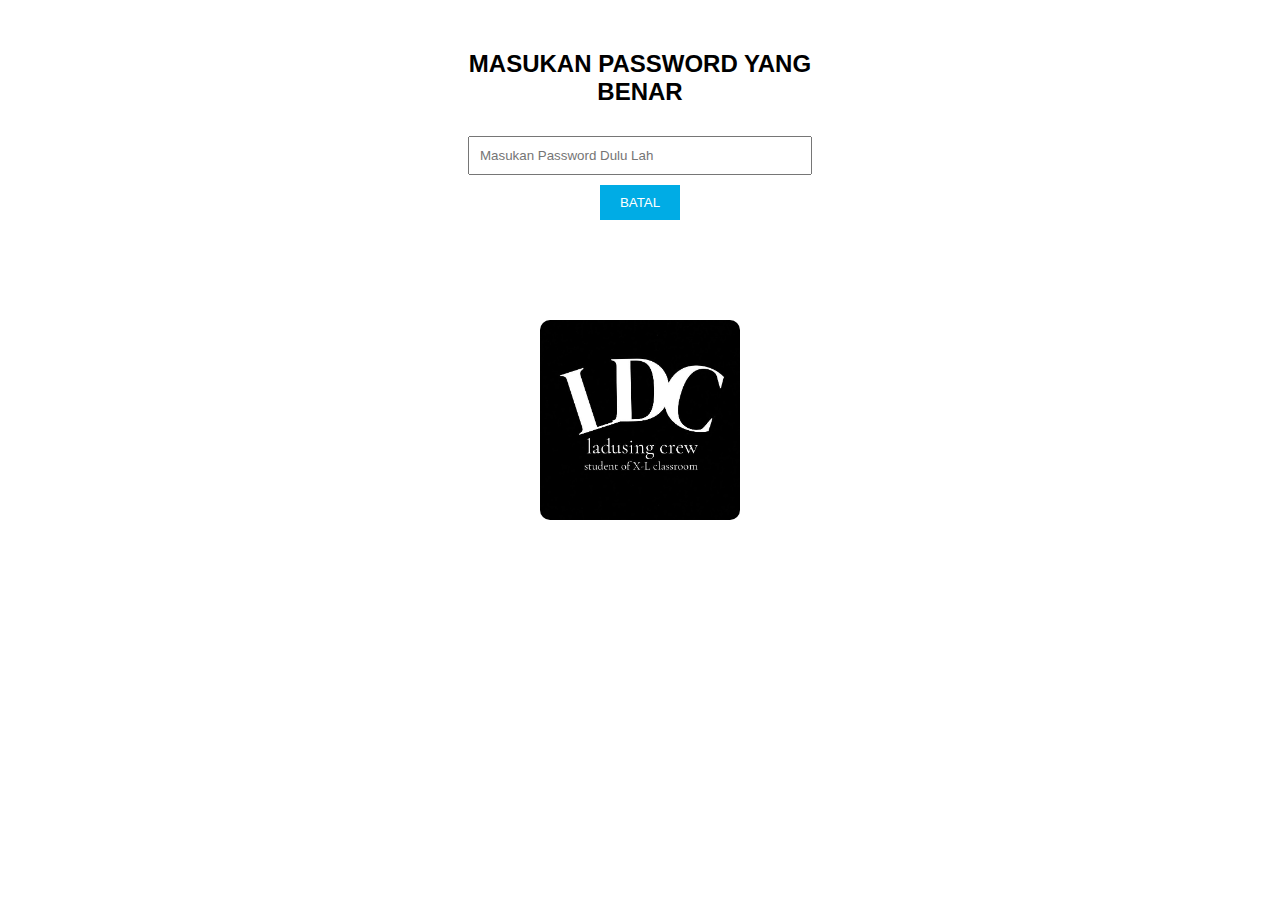
<file: index.html>
<!DOCTYPE html>
<html lang="en">
<head>

    <audio autoplay loop>
        <source src="pusing.mp3" type="audio/mpeg">
        Your browser does not support the audio tag.
    </audio>


    <meta charset="UTF-8">
    <meta name="viewport" content="width=device-width, initial-scale=1.0">
    <title>Password keamanan</title>
    <style>
        body {
            font-family: Arial, sans-serif;
            text-align: center;
            margin-top: 50px;
        }
        .container {
            max-width: 400px;
            margin: auto;
            text-align: center;
        }
        input[type="password"] {
            padding: 10px;
            width: 80%;
            margin: 10px 0;
        }
        button {
            padding: 10px 20px;
            background-color: #00ace5;
            color: white;
            border: none;
            cursor: pointer;
        }
        button:hover {
            background-color: #40c90a;
        }

        img {
           height : auto;
           margin : 100px ;
           border-radius: 10px ;
           width: 200px;
        }
    </style>
</head>
<body>
    <div class="container">
        <h2>MASUKAN PASSWORD YANG BENAR</h2>
        <input type="password" id="passwordInput" placeholder="Masukan Password Dulu Lah">
        <br>
        <button onclick="checkPassword()">BATAL</button>
        <audio id="errorSound" src="goblok.mp3"></audio> <!-- Link to your error sound -->
        <img src="class.jpg">
    </div>

    <script>
        const correctPassword = "kominfo#1234";  // Ganti dengan password yang kamu inginkan

        function checkPassword() {
            const inputPassword = document.getElementById("passwordInput").value;
            const errorSound = document.getElementById("errorSound");

            if (inputPassword === correctPassword) {
                alert("ANJAY!");
                location.href ='halaman1.html'
                // Redirect ke halaman lain atau apa pun yang kamu mau lakukan
            } else {
                alert("SALAH");
                errorSound.play();  // Memutar suara jika password salah
            }
        }
    </script>
</body>
</html>
</file>
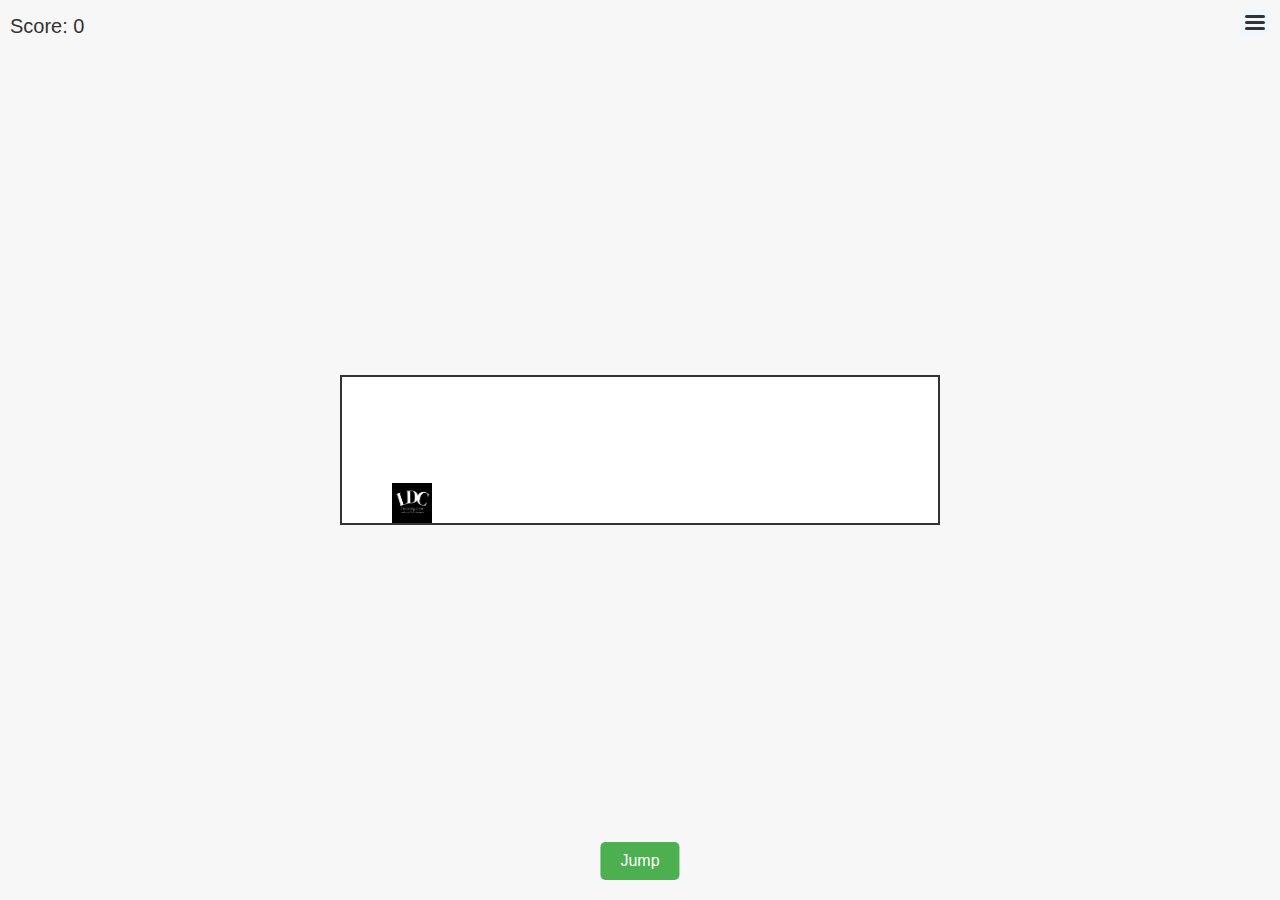
<file: dino.html>
<!DOCTYPE html>
<html lang="en">
<head>
    <meta charset="UTF-8">
    <meta name="viewport" content="width=device-width, initial-scale=1.0">
    <title>Game Dino</title>
    <link rel="stylesheet" href="styles.css">

    <div class="menu-container">
        <div class="menu-btn">
            <div></div>
            <div></div>
            <div></div>
        </div>
        <div class="menu-dropdown">
            <a href="halaman1.html">Home</a>
            <a href="jadwal.html">Jadwal</a>
            <a href="dino.html">Game</a>
        </div>
    </div>

    <script>
        // Event untuk toggle menu saat tombol diklik
        document.querySelector('.menu-btn').addEventListener('click', function() {
            document.querySelector('.menu-container').classList.toggle('active');
        });
    </script>

    <style>
        body {
            display: flex;
            justify-content: center;
            align-items: center;
            height: 100vh;
            margin: 0;
            background-color: #f7f7f7;
            font-family: Arial, sans-serif;
        }

        .game-container {
            position: relative;
            width: 600px;
            height: 150px;
            overflow: hidden;
            border: 2px solid #333;
            background-color: white;
        }

        .dino {
            position: absolute;
            bottom: 0;
            left: 50px;
            width: 40px;
            height: 40px;
            background-image: url('dino.png'); /* Ganti dengan gambar dino yang diinginkan */
            background-size: cover;
        }

        .cactus {
            position: absolute;
            bottom: 0;
            right: -60px;
            width: 20px;
            height: 40px;
            background-color: green;
            animation: move 1ms infinite linear;
        }

        @keyframes move {
            0% {
                right: -60px;
            }
            100% {
                right: 600px;
            }
        }

        .score {
            position: absolute;
            top: 10px;
            left: 10px;
            font-size: 20px;
            font-family: Arial, sans-serif;
        }

        #jump-button {
            position: absolute;
            bottom: 20px;
            left: 50%;
            transform: translateX(-50%);
            padding: 10px 20px;
            font-size: 16px;
            cursor: pointer;
            background-color: #4CAF50; /* Warna dasar tombol */
            color: white;
            border: none;
            border-radius: 5px;
            transition: background-color 0.3s ease;
        }

        #jump-button:active {
            background-color: #45a049; /* Warna saat ditekan */
        }

        #restart-button {
            display: none;
            padding: 10px 20px;
            font-size: 16px;
            cursor: pointer;
            margin-top: 10px;
        }
    </style>
</head>
<body>
    <div class="game-container">
        <div class="dino" id="dino"></div>
        <div class="cactus" id="cactus"></div>
    </div>
    <div class="score" id="score">Score: 0</div>
    <button id="jump-button">Jump</button>
    <button id="restart-button">Restart</button>
    
    <audio id="jump-sound" src="jump.mp3"></audio> <!-- Tambahkan file suara jump -->

    <script>
        const dino = document.getElementById('dino');
        const cactus = document.getElementById('cactus');
        const scoreDisplay = document.getElementById('score');
        const jumpButton = document.getElementById('jump-button');
        const restartButton = document.getElementById('restart-button');
        const jumpSound = document.getElementById('jump-sound');
        let score = 0;
        let isJumping = false;
        let gameInterval;

        // Mengatur cactus agar muncul secara acak
        function startCactusAnimation() {
            gameInterval = setInterval(() => {
                let cactusPosition = 600;
                cactus.style.right = cactusPosition + 'px';
                cactus.style.animationDuration = '2s';

                let checkCollision = setInterval(() => {
                    if (cactusPosition < 100 && cactusPosition > 50 && !isJumping) {
                        alert('Game Over! Your score: ' + score);
                        clearInterval(gameInterval);
                        clearInterval(checkCollision);
                        restartButton.style.display = 'block';
                        return;
                    } else if (cactusPosition < 0) {
                        clearInterval(checkCollision);
                        score++;
                        scoreDisplay.textContent = 'Score: ' + score;
                    }
                    cactusPosition -= 10; // Menggerakkan cactus
                    cactus.style.right = cactusPosition + 'px';
                }, 20);
            }, 2000);
        }

        // Fungsi untuk melompat
        function jump() {
            if (isJumping) return;
            isJumping = true;
            jumpSound.play(); // Memainkan suara saat lompat

            let jumpHeight = 0;
            const jumpInterval = setInterval(() => {
                if (jumpHeight >= 100) {
                    clearInterval(jumpInterval);
                    const fallInterval = setInterval(() => {
                        if (jumpHeight <= 0) {
                            clearInterval(fallInterval);
                            isJumping = false;
                        }
                        jumpHeight -= 5; // Mengurangi tinggi saat jatuh
                        dino.style.bottom = jumpHeight + 'px';
                    }, 20);
                }
                jumpHeight += 5; // Menaikkan dino
                dino.style.bottom = jumpHeight + 'px';
            }, 20);
        }

        // Kontrol lompat dengan spasi
        document.addEventListener('keydown', (event) => {
            if (event.code === 'Space') {
                jump();
            }
        });

        // Menghubungkan tombol jump
        jumpButton.addEventListener('click', jump);

        // Menghubungkan tombol restart
        restartButton.addEventListener('click', () => {
            location.reload();
        });

        // Mulai game
        startCactusAnimation();
    </script>


</body>
</html>
</file>
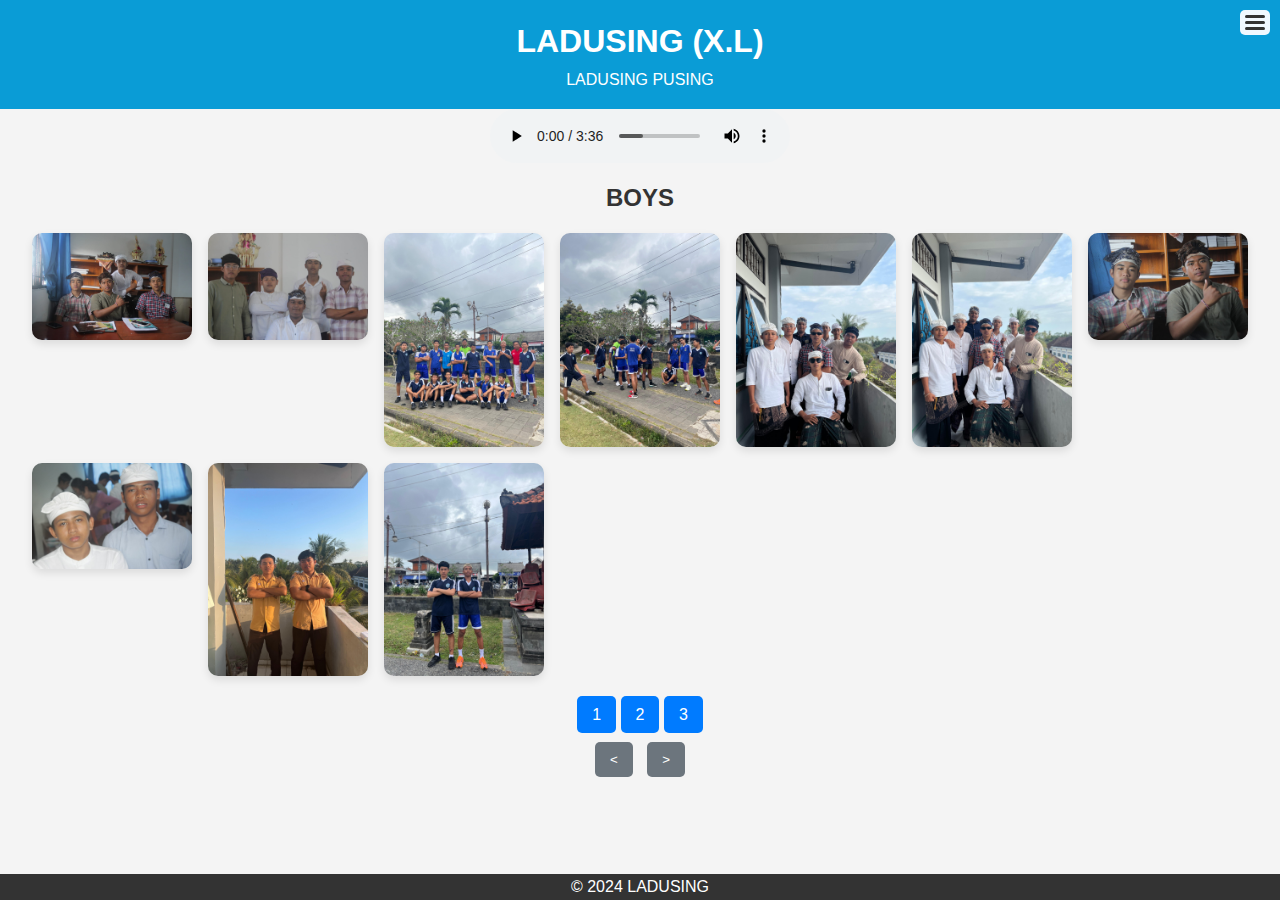
<file: halaman1.html>
<!DOCTYPE html>
<html lang="id">
<head>
    <meta charset="UTF-8">
    <meta name="viewport" content="width=device-width, initial-scale=1.0">
    <title>ladusing class</title>
    <link rel="stylesheet" href="styles.css">
</head>
<body>
    <header>
        <h1>LADUSING (X.L) </h1>
        <p>LADUSING PUSING</p>
    </header>


    <div class="audio-container">
        <audio controls autoplay loop>
        <source src="boxing.mp3" type="audio/mpeg">
    </audio>
    </div>


    <div class="menu-container">
        <div class="menu-btn">
            <div></div>
            <div></div>
            <div></div>
        </div>
        <div class="menu-dropdown">
            <a href="halaman1.html">Home</a>
            <a href="jadwal.html">Jadwal</a>
            <a href="dino.html">Game</a>
        </div>
    </div>

    <script>
        // Event untuk toggle menu saat tombol diklik
        document.querySelector('.menu-btn').addEventListener('click', function() {
            document.querySelector('.menu-container').classList.toggle('active');
        });
    </script>


    <section class="gallery">
        <h2>BOYS</h2>
        <div class="image-grid">

        
            <img src="1.jpg" alt=" 1">
            <img src="2.jpg" alt=" 2">
            <img src="4.jpg" alt=" 3">
            <img src="6.jpg" alt=" 4">
            <img src="e.jpg" alt=" 5">
            <img src="t.jpg" alt=" 6">
            <img src="op.jpg" alt=" 7">
            <img src="yp.jpg" alt=" 8">
            <img src="ui.jpg" alt=" 9">
            <img src="ho.jpg" alt=" 10">

        </div>

        <div class="navigation">
            <a href="halaman1.html" class="page-button">1</a>
            <a href="halaman2.html" class="page-button">2</a>
            <a href="halaman3.html" class="page-button">3</a>
        </div>

       
    
        <div class="footer">
            <button onclick="goToPreviousPage()"><</button>
            <button onclick="goToNextPage()">></button>
        </div>
    
        <script>
            function goToPreviousPage() {
                window.location.href = 'halaman1.html'; // Ganti dengan nama file halaman sebelumnya jika ada
            }
    
            function goToNextPage() {
                window.location.href = 'halaman2.html';
            }
        </script>
    
        
    </section>
        
    <footer>
        <p>&copy; 2024 LADUSING</p>
    </footer>
</body>
</html>
</file>
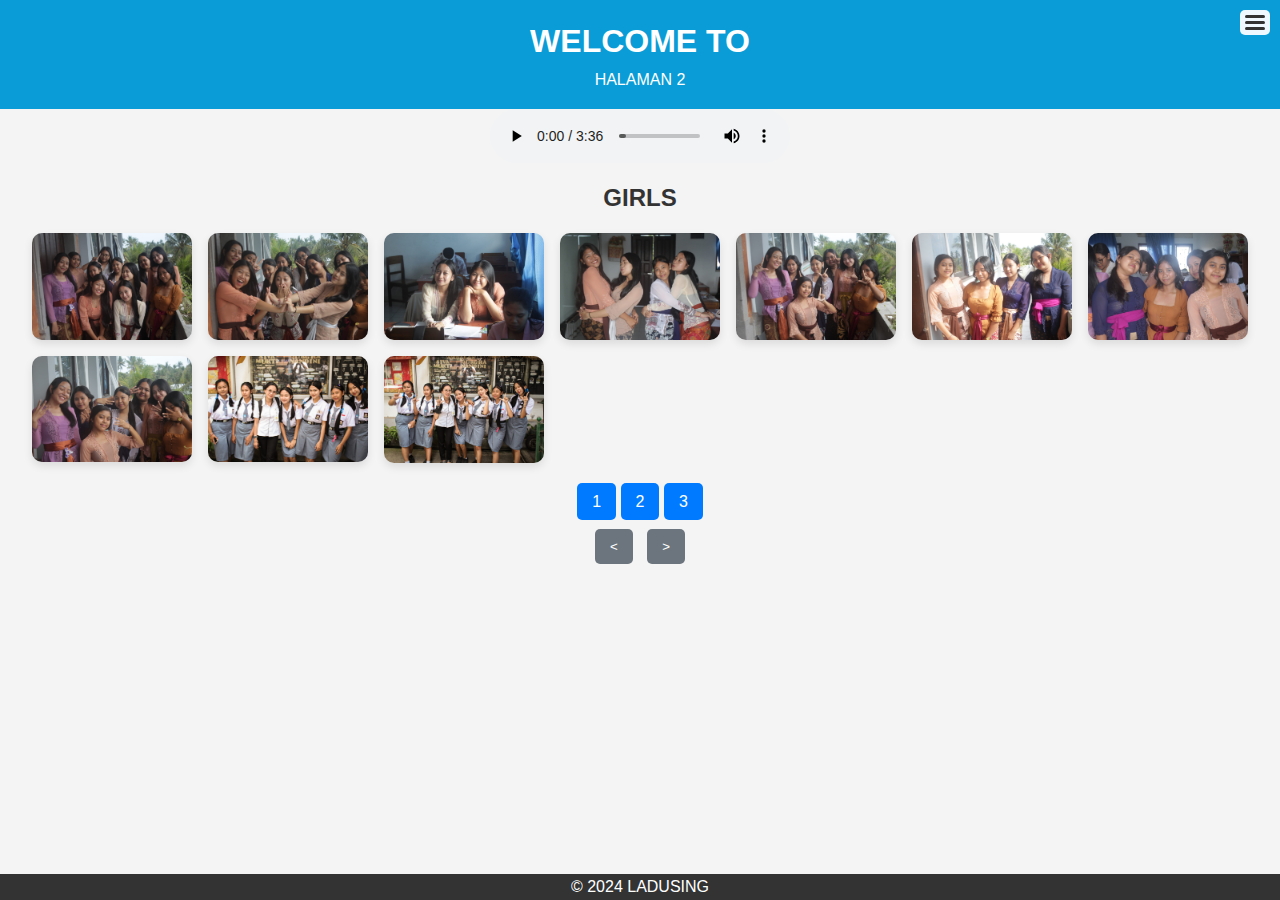
<file: halaman2.html>
<!DOCTYPE html>
<html lang="id">
<head>
    <meta charset="UTF-8">
    <meta name="viewport" content="width=device-width, initial-scale=1.0">
    <title>ladusing class</title>
    <link rel="stylesheet" href="styles.css">
</head>
<body>
    <header>
        <h1>WELCOME TO</h1>
        <p>HALAMAN 2</p>

    </header>
    

    <div class="audio-container">
        <audio controls autoplay loop>
        <source src="boxing.mp3" type="audio/mpeg">
    </audio>
    </div>


    <div class="menu-container">
        <div class="menu-btn">
            <div></div>
            <div></div>
            <div></div>
        </div>
        <div class="menu-dropdown">
            <a href="halaman1.html">Home</a>
            <a href="jadwal.html">Jadwal</a>
            <a href="dino.html">Game</a>
        </div>
    </div>

    <script>
        // Event untuk toggle menu saat tombol diklik
        document.querySelector('.menu-btn').addEventListener('click', function() {
            document.querySelector('.menu-container').classList.toggle('active');
        });
    </script>


    <section class="gallery">
        <h2>GIRLS</h2>
        <div class="image-grid">

        
            <img src="q.jpg" alt=" 1">
            <img src="w.jpg" alt=" 2">
            <img src="mm.jpg" alt=" 3">
            <img src="yuu.jpg" alt=" 4">
            <img src="pp.jpg" alt=" 5">
            <img src="qqq.jpg" alt=" 6">
            <img src="miu.jpg" alt=" 7">
            <img src="xx.jpg" alt=" 8">
            <img src="gg.jpg" alt=" 9">
            <img src="gu.jpg" alt=" 10">

        </div>

        <div class="navigation">
            <a href="halaman1.html" class="page-button">1</a>
            <a href="halaman2.html" class="page-button">2</a>
            <a href="halaman3.html" class="page-button">3</a>
        </div>
    
        <div class="footer">
            <button onclick="goToPreviousPage()"><</button>
            <button onclick="goToNextPage()">></button>
        </div>
    
        <script>
            function goToPreviousPage() {
                window.location.href = 'halaman1.html'; // Ganti dengan nama file halaman sebelumnya jika ada
            }
    
            function goToNextPage() {
                window.location.href = 'halaman3.html';
            }
        </script>
    
        
    </section>
        
    <footer>
        <p>&copy; 2024 LADUSING</p>
    </footer>
</body>
</html>
</file>
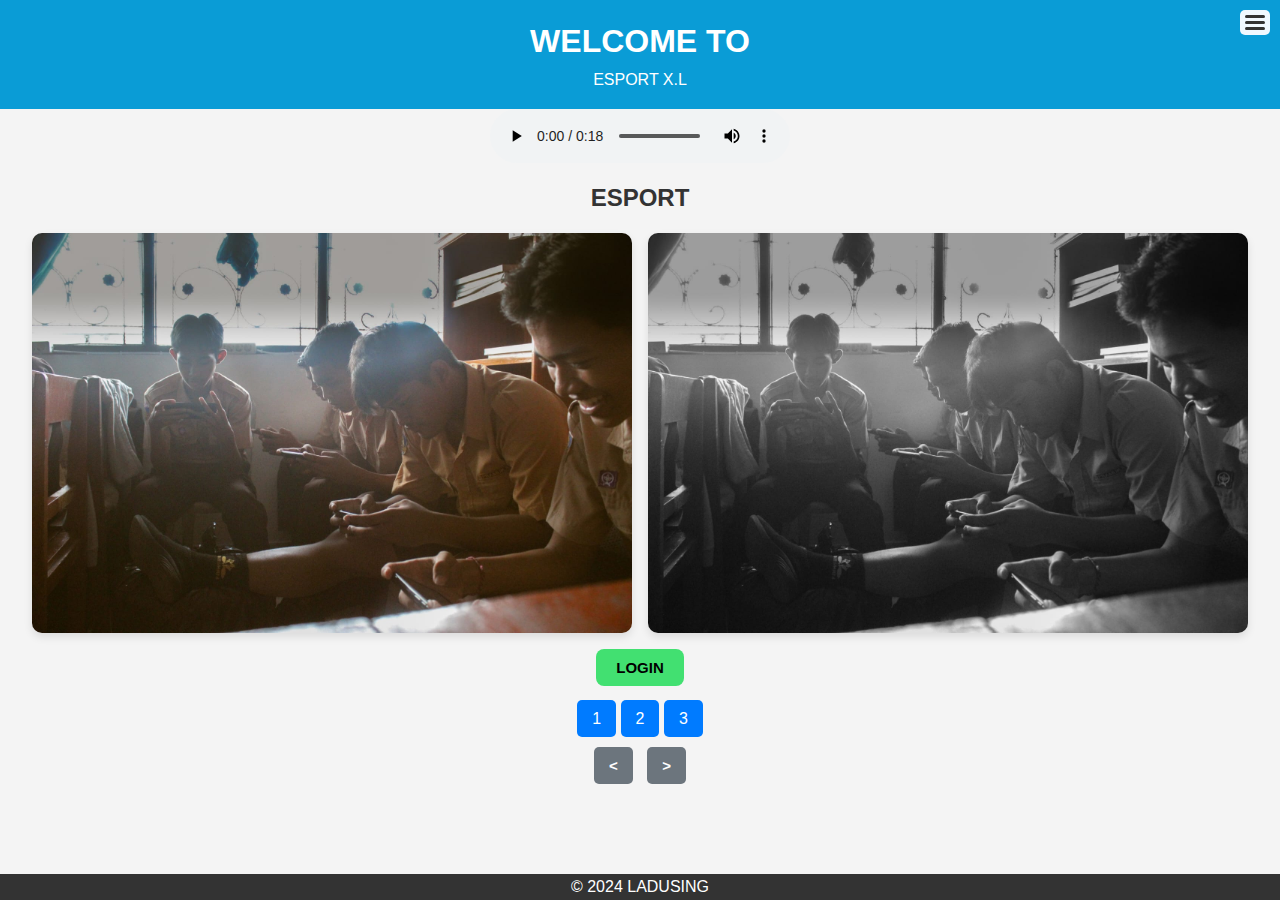
<file: halaman3.html>
<!DOCTYPE html>
<html lang="id">
<head>
    <meta charset="UTF-8">
    <meta name="viewport" content="width=device-width, initial-scale=1.0">
    <title>ladusing class</title>
    <link rel="stylesheet" href="styles.css">
</head>
<body>
    <header>
        <h1>WELCOME TO </h1>
        <p>ESPORT X.L</p>
    </header>

    
    <div class="audio-container">
        <audio controls autoplay loop>
        <source src="berlutut.mp3" type="audio/mpeg">
    </audio>
    </div>


    <div class="menu-container">
        <div class="menu-btn">
            <div></div>
            <div></div>
            <div></div>
        </div>
        <div class="menu-dropdown">
            <a href="halaman1.html">Home</a>
            <a href="jadwal.html">Jadwal</a>
            <a href="dino.html">Game</a>
        </div>
    </div>

    <script>
        // Event untuk toggle menu saat tombol diklik
        document.querySelector('.menu-btn').addEventListener('click', function() {
            document.querySelector('.menu-container').classList.toggle('active');
        });
    </script>


    <section class="gallery">
        <h2>ESPORT</h2>

        <div class="image-grid">

            <img src="es.jpg" alt=" 1">
            <img src="po.jpg" alt=" 2">
            
        </div>


        <div>
            <h2></h2>
            <button onclick="loginToGame()">LOGIN</button>
        </div>
        

        <div class="navigation">
            <a href="halaman1.html" class="page-button">1</a>
            <a href="halaman2.html" class="page-button">2</a>
            <a href="halaman3.html" class="page-button">3</a>
        </div>


       

    
        <div class="footer">
            <button onclick="goToPreviousPage()"><</button>
            <button onclick="goToNextPage()">></button>
        </div>
    

        <style>
           
    
            button {
                background-color: #42e071;
                margin-bottom: 10px;
                margin-top: 5pxpx;
                color: #000;
                border: none;
                padding: 10px 20px;
                font-size: 15px;
                font-weight: bold;
                border-radius: 8px;
                cursor: pointer;
                transition: background-color 0.3s, transform 0.2s;
            }
    
            button:hover {
                background-color: #04abf9;
                transform: scale(1.05);
            }
    
            button:active {
                background-color: #04abf9;
                transform: scale(1);
                box-shadow: 0 2px 4px rgba(0, 0, 0, 0.2);
            }
        </style>



        <script>
            function goToPreviousPage() {
                window.location.href = 'halaman2.html'; // Ganti dengan nama file halaman sebelumnya jika ada
            }
    
            function goToNextPage() {
                window.location.href = 'halaman3.html';
            }
        </script>


<script>
    function loginToGame() {
        window.location.href = "mobilelegends://";
        setTimeout(() => {
            window.location.href = "https://play.google.com/store/apps/details?id=com.mobile.legends";
        }, 2000);
    }
</script>


    
        
    </section>
        
    <footer>
        <p>&copy; 2024 LADUSING</p>
    </footer>
</body>
</html>
</file>
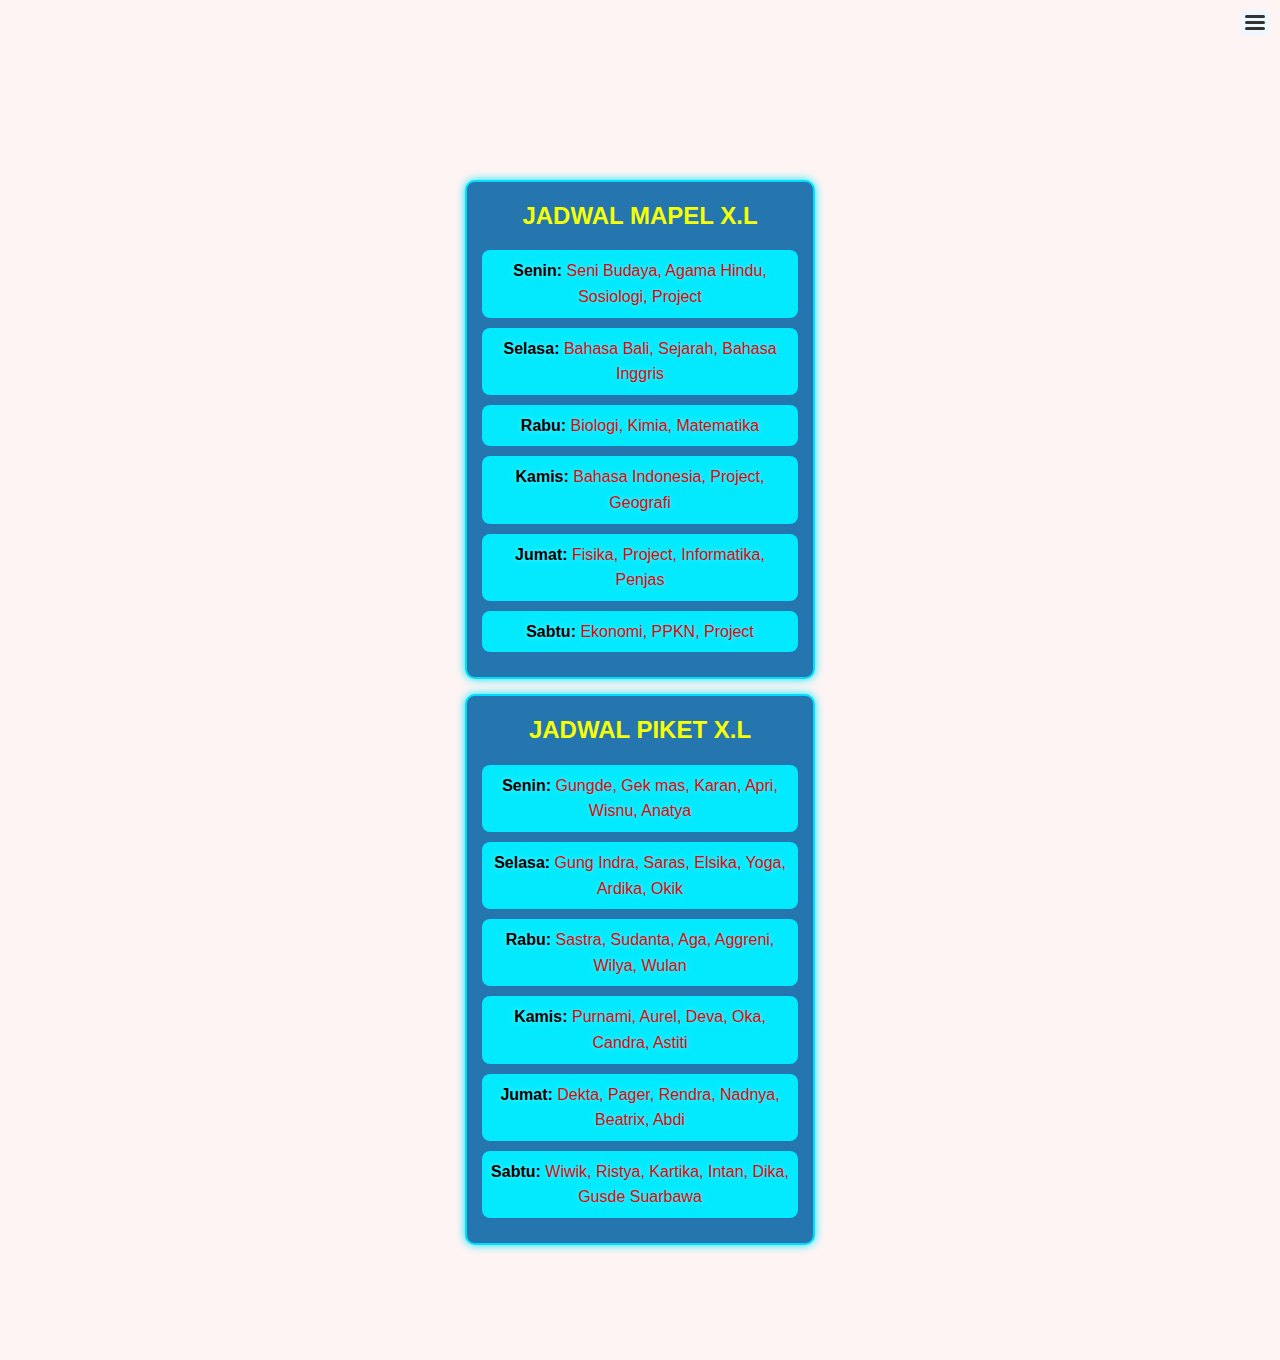
<file: jadwal.html>
<!DOCTYPE html>
<html lang="en">
<head>
    <meta charset="UTF-8">
    <meta name="viewport" content="width=device-width, initial-scale=1.0">
    <title>JADWAL PELAJARAN X.L</title>
    <link rel="stylesheet" href="styles.css">

    <div class="menu-container">
        <div class="menu-btn">
            <div></div>
            <div></div>
            <div></div>
        </div>
        <div class="menu-dropdown">
            <a href="halaman1.html">Home</a>
            <a href="jadwal.html">Jadwal</a>
            <a href="dino.html">Game</a>
        </div>
    </div>

    <script>
        // Event untuk toggle menu saat tombol diklik
        document.querySelector('.menu-btn').addEventListener('click', function() {
            document.querySelector('.menu-container').classList.toggle('active');
        });
    </script>


    <style>

        body {
            font-family: 'Arial', sans-serif;
            background-color: #fef4f4;
            color: #fff;
            display: flex;
            justify-content: center;
            align-items: center;
            height: 140vh;
            margin: 10px;
            margin-top: 90px;
            flex-direction: column;
        }
        .container {
            display: flex;
            flex-direction: column;
            justify-content: center;
            align-items: center;
        }
        .schedule, .picket {
            background: #2575ae;
            border-radius: 10px;
            box-shadow: 0 0 10px rgb(0, 234, 255);
            padding: 15px;
            width: 100%;
            max-width: 350px;
            text-align: center;
            border: 2px solid #00ddff;
            margin-bottom: 15px;
        }
        h2 {
            color: #f7ff06;
            margin-bottom: 15px;
            font-size: 1.5em;
        }
        .day, .picket-day {
            background: #03eaff;
            color: #df0909;
            padding: 8px;
            border-radius: 8px;
            margin-bottom: 10px;
            font-size: 1em;
            text-shadow: 0 0 6px rgba(255, 255, 255, 0.4);
            transition: transform 0.3s ease, box-shadow 0.3s ease;
        }
        .day:hover, .picket-day:hover {
            transform: scale(1.03);
            box-shadow: 0 0 15px rgba(255, 255, 255, 0.5);
        }
        .day span, .picket-day span {
            font-weight: bold;
            color: hsl(0, 0%, 0%);
        }
    </style>
</head>
<body>

    <div class="container">
        <div class="schedule">
            <h2>JADWAL MAPEL X.L</h2>

            <div class="day">
                <span>Senin:</span> Seni Budaya, Agama Hindu, Sosiologi, Project
            </div>
            <div class="day">
                <span>Selasa:</span> Bahasa Bali, Sejarah, Bahasa Inggris
            </div>
            <div class="day">
                <span>Rabu:</span> Biologi, Kimia, Matematika
            </div>
            <div class="day">
                <span>Kamis:</span> Bahasa Indonesia, Project, Geografi
            </div>
            <div class="day">
                <span>Jumat:</span> Fisika, Project, Informatika, Penjas
            </div>
            <div class="day">
            <span>Sabtu:</span> Ekonomi, PPKN, Project
        </div>




        </div>

        <div class="picket">
            <h2>JADWAL PIKET X.L</h2>

            <div class="picket-day">
                <span>Senin:</span> Gungde, Gek mas, Karan, Apri, Wisnu, Anatya
            </div>
            <div class="picket-day">
                <span>Selasa:</span> Gung Indra, Saras, Elsika, Yoga, Ardika, Okik
            </div>
            <div class="picket-day">
                <span>Rabu:</span> Sastra, Sudanta, Aga, Aggreni, Wilya, Wulan
            </div>
            <div class="picket-day">
                <span>Kamis:</span> Purnami, Aurel, Deva, Oka, Candra, Astiti
            </div>
            <div class="picket-day">
                <span>Jumat:</span> Dekta, Pager, Rendra, Nadnya, Beatrix, Abdi
            </div>
            <div class="picket-day">
                <span>Sabtu:</span> Wiwik, Ristya, Kartika, Intan, Dika, Gusde Suarbawa
            </div>

        </div>
    </div>

</body>
</html>
</file>
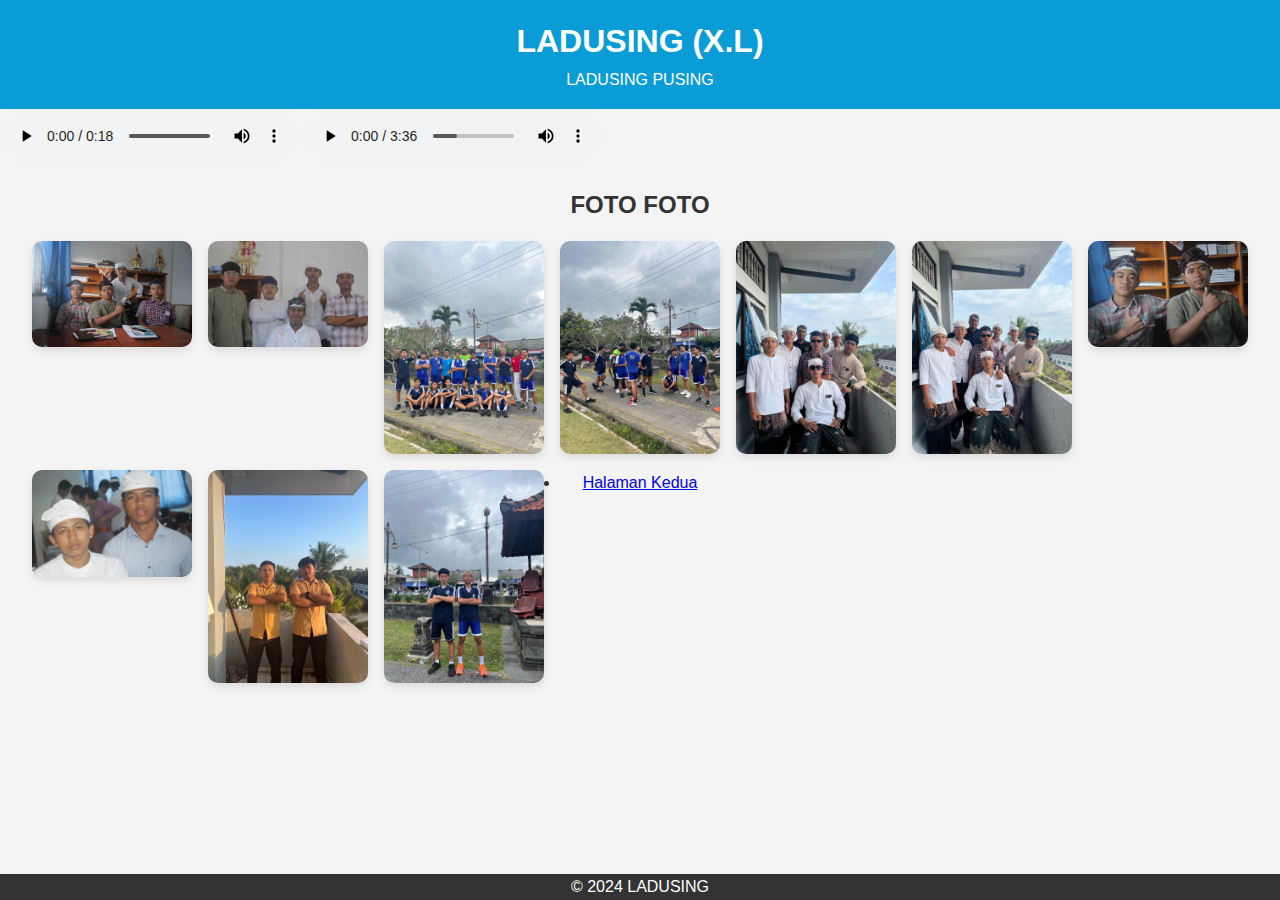
<file: utama.html>
<!DOCTYPE html>
<html lang="id">
<head>
    <meta charset="UTF-8">
    <meta name="viewport" content="width=device-width, initial-scale=1.0">
    <title>ladusing class</title>
    <link rel="stylesheet" href="styles.css">
</head>
<body>
    <header>
        <h1>LADUSING (X.L) </h1>
        <p>LADUSING PUSING</p>

    </header>
    
    <audio controls autoplay>
        <source src="berlutut.mp3" type="audio/mpeg">
        Browser kamu tidak mendukung elemen audio.
    </audio>

    <audio controls autoplay>
        <source src="boxing.mp3" type="audio/mpeg">
        Browser kamu tidak mendukung elemen audio.
    </audio>


    <section class="gallery">
        <h2>FOTO FOTO</h2>
        <div class="image-grid">

        
            <img src="1.jpg" alt=" 1">
            <img src="2.jpg" alt=" 2">
            <img src="4.jpg" alt=" 3">
            <img src="6.jpg" alt=" 4">
            <img src="e.jpg" alt=" 5">
            <img src="t.jpg" alt=" 6">
            <img src="op.jpg" alt=" 7">
            <img src="yp.jpg" alt=" 8">
            <img src="ui.jpg" alt=" 9">
            <img src="ho.jpg" alt=" 10">

            <li><a href="halaman2.html">Halaman Kedua</a></li>

        </div>
    </section>
        
    <footer>
        <p>&copy; 2024 LADUSING</p>
    </footer>
</body>
</html>
</file>
<file: styles.css>
* {
    margin: 0;
    padding: 0;
    box-sizing: border-box;
}

body {
    font-family: Arial, sans-serif;
    background-color: #f4f4f4;
    color: #333;
    line-height: 1.6;
}

header {
    background-color: #0a9cd6;
    color: white;
    padding: 1rem;
    text-align: center;
}

/* Container menu di pojok kanan atas */
.menu-container {
    position: absolute;
    top: 10px;
    right: 10px;
}

/* Tombol menu berbentuk garis 3 (hamburger) */
.menu-btn {
    display: flex;
    flex-direction: column;
    justify-content: space-between;
    width: 30px;
    height: 25px;
    cursor: pointer;
    background-color: aliceblue;
    padding: 5px;
    border-radius: 5px;
}

/* Garis-garis dalam tombol hamburger */
.menu-btn div {
    background-color: #333;
    height: 3px;
    border-radius: 3px;
}

/* Dropdown menu yang muncul saat tombol diklik */
.menu-dropdown {
    display: none;
    position: absolute;
    top: 40px;
    right: 0;
    background-color: #333;
    border-radius: 5px;
    overflow: hidden;
}

/* Item dalam menu dropdown */
.menu-dropdown a {
    color: white;
    padding: 10px 20px;
    text-decoration: none;
    display: block;
}

/* Hover efek untuk item menu */
.menu-dropdown a:hover {
    background-color: #555;
}

/* Agar dropdown muncul saat diklik */
.menu-container.active .menu-dropdown {
    display: block;
}


.audio-container {
    display: flex;
    justify-content: center;
    align-items: center;
   
}


.gallery, .video {
    padding: 1rem;
    text-align: center;

}

.image-grid {
    display: grid;
    grid-template-columns: repeat(auto-fit, minmax(150px, 1fr));
    gap: 1rem;
    padding: 1rem;
}

.image-grid img {
    width: 100%;
    border-radius: 10px;
    box-shadow: 0 4px 8px rgba(0, 0, 0, 0.1);
    transition: transform 0.5s ease;
}




.image-grid img:hover {
    transform: scale(1.20);
}

.navigation {
    margin-top: 10px;
    margin-bottom: 0px;
}

.page-button {
    padding: 10px 15px;
    background-color: #007BFF;
    color: white;
    text-decoration: none;
    border-radius: 5px;
}


.footer {
    margin-top: 15px;
    margin-bottom: 20px;
}

.footer button {
    padding: 10px 15px;
    margin: 0 5px;
    background-color: #6c757d;
    color: white;
    border: none;
    border-radius: 5px;
    cursor: pointer;
}

.footer button:hover {
    background-color: #5a6268;
}


footer {
    background-color: #333;
    color: white;
    text-align: center;
    padding: 0,1rem;
    position: fixed;
    width: 100%;
    bottom: 0;
}
</file>
